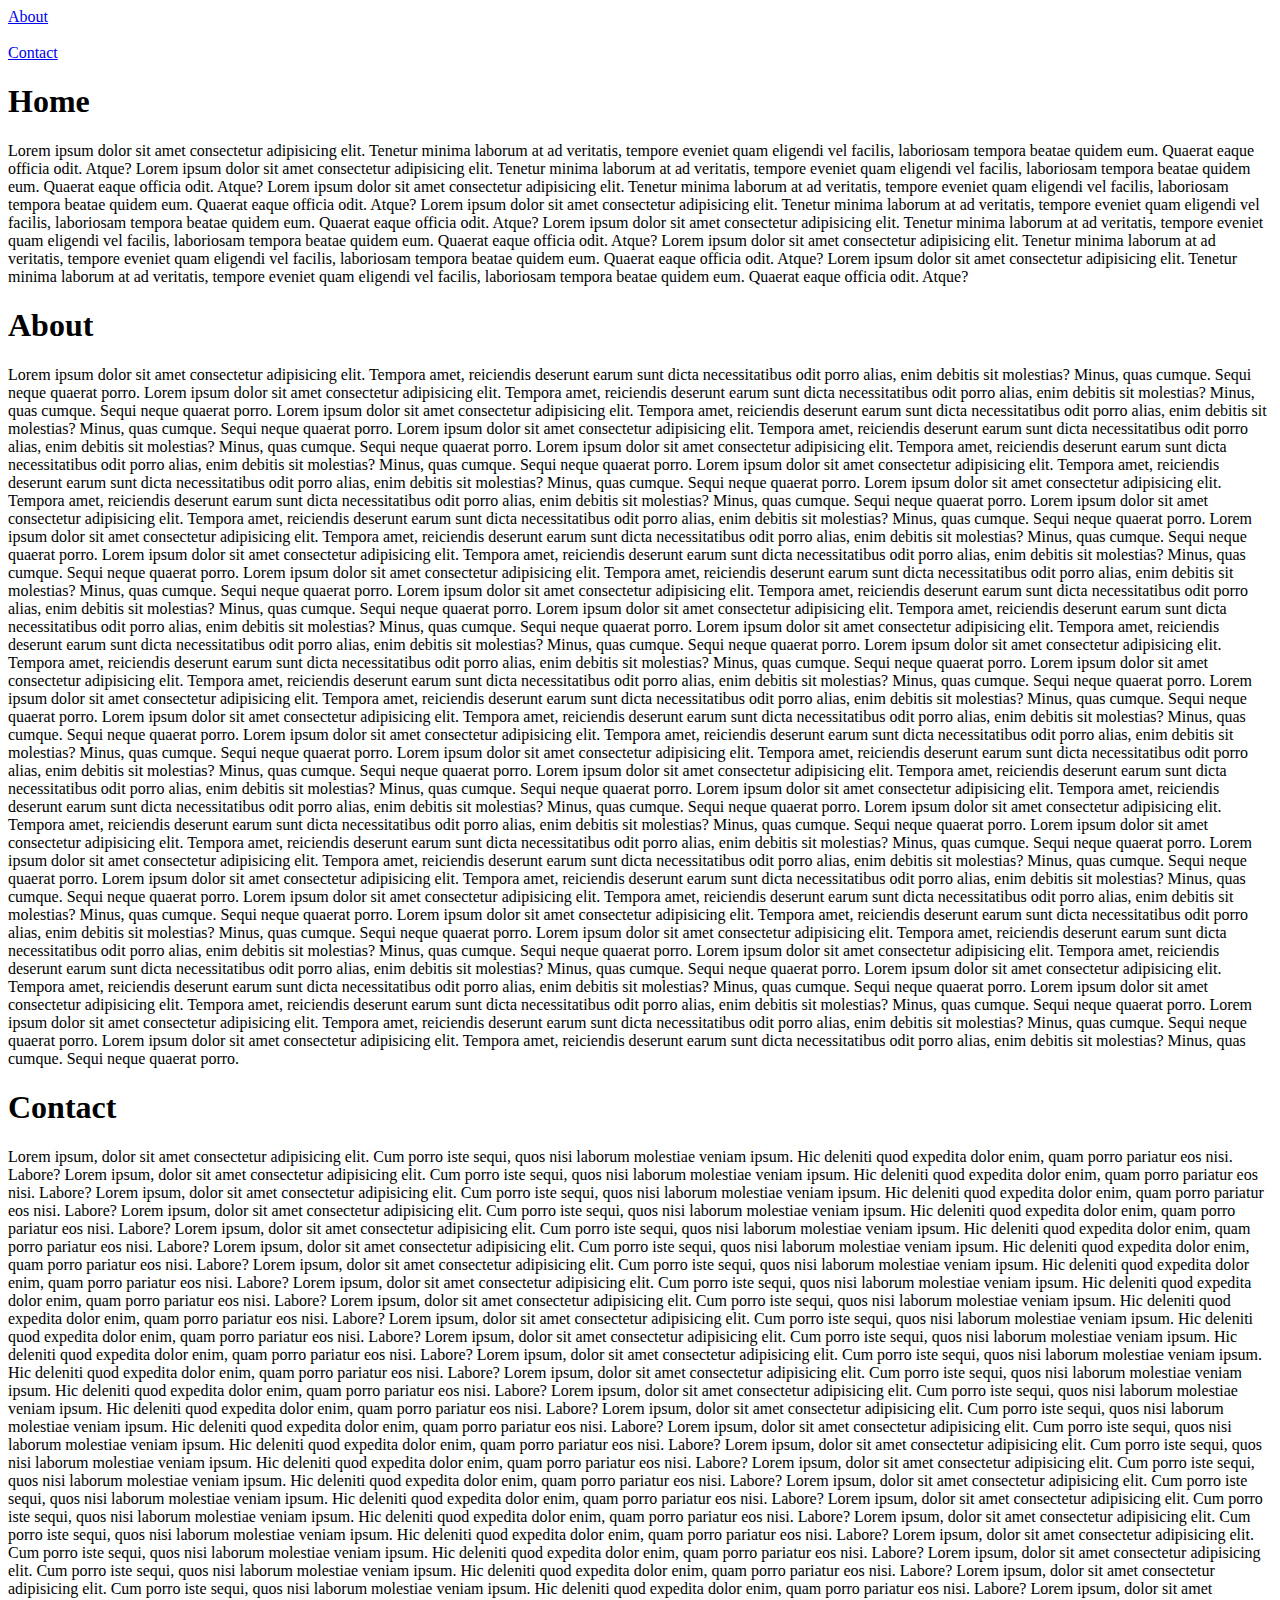
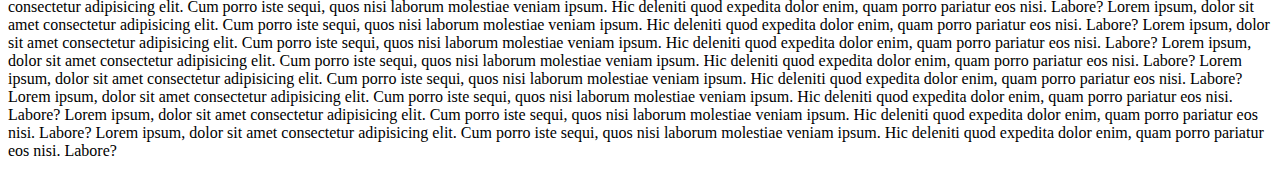
<file: class 1 & 2/index.html>
<html>
  <head>
    <title>HTML first class</title>
  </head>
  <body>
    <p>
      <!-- <p>
    <b>Hello</b>
    <i>World</i></p>
    <h1>Hello world</h1>
    <h2>Hello world </h2>
    <h3>Hello world</h3>
    <h4>Hello world</h3>
    <h5>Hello world</h3>
    <h6>Hello      world</h3>

    <p>x<sup>2</sup> </p>
    <p>CO<sub>2</sub> </p>

    <p>Lorem ipsum dolor sit amet consectetur, 
        adipisicing elit. <br/> Dolor sapiente explicabo cum,
        nulla ex sunt esse qui. Accusantium ea quo,
        <hr />
        nisi sed molestias pariatur voluptatem at neque rem, asperiores sit?
    </p>


    <p> <strong>Muhammad </strong> <em> Ameen </em></p>

    <blockquote cite="http://en.wikipedia.org/wiki/
    Winnie-the-Pooh">
        <p>Did you ever stop to think, and forget to start
             again?</p>
    </blockquote>

    <p>As A.A. Milne said, 
        <q>Some people talk to
        animals. Not many listen though. That's the
        problem.</q>
    </p>

    <p> <abbr title="Professor">Prof</abbr></p>

    <p>
        <acronym title="National Aeronautics and Space
        Administration">NASA</acronym>
         do some crazy
        space stuff.</p>

        <p>
            <cite>A Brief History of Time</cite>
             by Stephen
            Hawking has sold over ten million copies
            worldwide.</p>

        <address>
            <p>742 Evergreen Terrace, Springfield.</p>
        </address>

        <p>It was the 
            <del>worst</del>
             <ins>best</ins>
              idea
            she had ever had.
        </p>

        <p>Laptop computer:</p>
        <p><s>Was $995</s></p>
        <p>Now only $375</p>
     -->
    </p>

    <p>
      <!-- <h3>Order List</h3>
    <ol type="a">
      <li>
        Class 1
        <ol type="a">
          <li>Muhammad Ameen</li>
          <li>Muhammad Abdullah</li>
          <li>Muhammad Abdullah</li>
          <li>Muhammad Abdullah</li>
          <li>Muhammad Abdullah</li>
          <li>Muhammad Abdullah</li>
        </ol>
      </li>
      <li>Class 2</li>
      <li>Class 3</li>
      <li>Class 3</li>
      <li>Class 4</li>
    </ol>

    <h3>Un order List</h3>
    <ul>
      <li>Patato</li>
      <li>Tomato</li>
      <li>Onion</li>
    </ul>

    <h3>Defination List</h3>
    <dl>
      <dt>Sashimi</dt>
      <dd>
        Sliced raw fish that is served with condiments such as shredded daikon
        radish or ginger root, wasabi and soy sauce
      </dd>
      <dt>Sashimi</dt>
      <dd>
        Sliced raw fish that is served with condiments such as shredded daikon
        radish or ginger root, wasabi and soy sauce
      </dd>
      <dt>Sashimi</dt>
      <dd>
        Sliced raw fish that is served with condiments such as shredded daikon
        radish or ginger root, wasabi and soy sauce
      </dd>
    </dl> -->
    </p>

    <!-- <a href="https://www.facebook.com/" target="_blank">Go to facebook</a>

    <br />
    <a href="./about.html">About</a> -->

    <!-- <br>
    <a href="./contact/contact.html">Contact</a>


    <h2>Email Link</h2>


    <a href="mailto:abc@gmail.com">abc@gmail.com</a>
    <a href="tel:090078601">090078601</a> -->

    <p>
      <a href="#about">About</a>
      <br /><br />
      <a href="#contact">Contact</a>
    </p>

    <h1>Home</h1>
    <p>
      Lorem ipsum dolor sit amet consectetur adipisicing elit. Tenetur minima
      laborum at ad veritatis, tempore eveniet quam eligendi vel facilis,
      laboriosam tempora beatae quidem eum. Quaerat eaque officia odit. Atque?
      Lorem ipsum dolor sit amet consectetur adipisicing elit. Tenetur minima
      laborum at ad veritatis, tempore eveniet quam eligendi vel facilis,
      laboriosam tempora beatae quidem eum. Quaerat eaque officia odit. Atque?
      Lorem ipsum dolor sit amet consectetur adipisicing elit. Tenetur minima
      laborum at ad veritatis, tempore eveniet quam eligendi vel facilis,
      laboriosam tempora beatae quidem eum. Quaerat eaque officia odit. Atque?
      Lorem ipsum dolor sit amet consectetur adipisicing elit. Tenetur minima
      laborum at ad veritatis, tempore eveniet quam eligendi vel facilis,
      laboriosam tempora beatae quidem eum. Quaerat eaque officia odit. Atque?
      Lorem ipsum dolor sit amet consectetur adipisicing elit. Tenetur minima
      laborum at ad veritatis, tempore eveniet quam eligendi vel facilis,
      laboriosam tempora beatae quidem eum. Quaerat eaque officia odit. Atque?
      Lorem ipsum dolor sit amet consectetur adipisicing elit. Tenetur minima
      laborum at ad veritatis, tempore eveniet quam eligendi vel facilis,
      laboriosam tempora beatae quidem eum. Quaerat eaque officia odit. Atque?
      Lorem ipsum dolor sit amet consectetur adipisicing elit. Tenetur minima
      laborum at ad veritatis, tempore eveniet quam eligendi vel facilis,
      laboriosam tempora beatae quidem eum. Quaerat eaque officia odit. Atque?
    </p>

    <h1>About</h1>
    <p id="about">
      Lorem ipsum dolor sit amet consectetur adipisicing elit. Tempora amet,
      reiciendis deserunt earum sunt dicta necessitatibus odit porro alias, enim
      debitis sit molestias? Minus, quas cumque. Sequi neque quaerat porro.
      Lorem ipsum dolor sit amet consectetur adipisicing elit. Tempora amet,
      reiciendis deserunt earum sunt dicta necessitatibus odit porro alias, enim
      debitis sit molestias? Minus, quas cumque. Sequi neque quaerat porro.
      Lorem ipsum dolor sit amet consectetur adipisicing elit. Tempora amet,
      reiciendis deserunt earum sunt dicta necessitatibus odit porro alias, enim
      debitis sit molestias? Minus, quas cumque. Sequi neque quaerat porro.
      Lorem ipsum dolor sit amet consectetur adipisicing elit. Tempora amet,
      reiciendis deserunt earum sunt dicta necessitatibus odit porro alias, enim
      debitis sit molestias? Minus, quas cumque. Sequi neque quaerat porro.
      Lorem ipsum dolor sit amet consectetur adipisicing elit. Tempora amet,
      reiciendis deserunt earum sunt dicta necessitatibus odit porro alias, enim
      debitis sit molestias? Minus, quas cumque. Sequi neque quaerat porro.
      Lorem ipsum dolor sit amet consectetur adipisicing elit. Tempora amet,
      reiciendis deserunt earum sunt dicta necessitatibus odit porro alias, enim
      debitis sit molestias? Minus, quas cumque. Sequi neque quaerat porro.
      Lorem ipsum dolor sit amet consectetur adipisicing elit. Tempora amet,
      reiciendis deserunt earum sunt dicta necessitatibus odit porro alias, enim
      debitis sit molestias? Minus, quas cumque. Sequi neque quaerat porro.
      Lorem ipsum dolor sit amet consectetur adipisicing elit. Tempora amet,
      reiciendis deserunt earum sunt dicta necessitatibus odit porro alias, enim
      debitis sit molestias? Minus, quas cumque. Sequi neque quaerat porro.
      Lorem ipsum dolor sit amet consectetur adipisicing elit. Tempora amet,
      reiciendis deserunt earum sunt dicta necessitatibus odit porro alias, enim
      debitis sit molestias? Minus, quas cumque. Sequi neque quaerat porro.
      Lorem ipsum dolor sit amet consectetur adipisicing elit. Tempora amet,
      reiciendis deserunt earum sunt dicta necessitatibus odit porro alias, enim
      debitis sit molestias? Minus, quas cumque. Sequi neque quaerat porro.
      Lorem ipsum dolor sit amet consectetur adipisicing elit. Tempora amet,
      reiciendis deserunt earum sunt dicta necessitatibus odit porro alias, enim
      debitis sit molestias? Minus, quas cumque. Sequi neque quaerat porro.
      Lorem ipsum dolor sit amet consectetur adipisicing elit. Tempora amet,
      reiciendis deserunt earum sunt dicta necessitatibus odit porro alias, enim
      debitis sit molestias? Minus, quas cumque. Sequi neque quaerat porro.
      Lorem ipsum dolor sit amet consectetur adipisicing elit. Tempora amet,
      reiciendis deserunt earum sunt dicta necessitatibus odit porro alias, enim
      debitis sit molestias? Minus, quas cumque. Sequi neque quaerat porro.
      Lorem ipsum dolor sit amet consectetur adipisicing elit. Tempora amet,
      reiciendis deserunt earum sunt dicta necessitatibus odit porro alias, enim
      debitis sit molestias? Minus, quas cumque. Sequi neque quaerat porro.
      Lorem ipsum dolor sit amet consectetur adipisicing elit. Tempora amet,
      reiciendis deserunt earum sunt dicta necessitatibus odit porro alias, enim
      debitis sit molestias? Minus, quas cumque. Sequi neque quaerat porro.
      Lorem ipsum dolor sit amet consectetur adipisicing elit. Tempora amet,
      reiciendis deserunt earum sunt dicta necessitatibus odit porro alias, enim
      debitis sit molestias? Minus, quas cumque. Sequi neque quaerat porro.
      Lorem ipsum dolor sit amet consectetur adipisicing elit. Tempora amet,
      reiciendis deserunt earum sunt dicta necessitatibus odit porro alias, enim
      debitis sit molestias? Minus, quas cumque. Sequi neque quaerat porro.
      Lorem ipsum dolor sit amet consectetur adipisicing elit. Tempora amet,
      reiciendis deserunt earum sunt dicta necessitatibus odit porro alias, enim
      debitis sit molestias? Minus, quas cumque. Sequi neque quaerat porro.
      Lorem ipsum dolor sit amet consectetur adipisicing elit. Tempora amet,
      reiciendis deserunt earum sunt dicta necessitatibus odit porro alias, enim
      debitis sit molestias? Minus, quas cumque. Sequi neque quaerat porro.
      Lorem ipsum dolor sit amet consectetur adipisicing elit. Tempora amet,
      reiciendis deserunt earum sunt dicta necessitatibus odit porro alias, enim
      debitis sit molestias? Minus, quas cumque. Sequi neque quaerat porro.
      Lorem ipsum dolor sit amet consectetur adipisicing elit. Tempora amet,
      reiciendis deserunt earum sunt dicta necessitatibus odit porro alias, enim
      debitis sit molestias? Minus, quas cumque. Sequi neque quaerat porro.
      Lorem ipsum dolor sit amet consectetur adipisicing elit. Tempora amet,
      reiciendis deserunt earum sunt dicta necessitatibus odit porro alias, enim
      debitis sit molestias? Minus, quas cumque. Sequi neque quaerat porro.
      Lorem ipsum dolor sit amet consectetur adipisicing elit. Tempora amet,
      reiciendis deserunt earum sunt dicta necessitatibus odit porro alias, enim
      debitis sit molestias? Minus, quas cumque. Sequi neque quaerat porro.
      Lorem ipsum dolor sit amet consectetur adipisicing elit. Tempora amet,
      reiciendis deserunt earum sunt dicta necessitatibus odit porro alias, enim
      debitis sit molestias? Minus, quas cumque. Sequi neque quaerat porro.
      Lorem ipsum dolor sit amet consectetur adipisicing elit. Tempora amet,
      reiciendis deserunt earum sunt dicta necessitatibus odit porro alias, enim
      debitis sit molestias? Minus, quas cumque. Sequi neque quaerat porro.
      Lorem ipsum dolor sit amet consectetur adipisicing elit. Tempora amet,
      reiciendis deserunt earum sunt dicta necessitatibus odit porro alias, enim
      debitis sit molestias? Minus, quas cumque. Sequi neque quaerat porro.
      Lorem ipsum dolor sit amet consectetur adipisicing elit. Tempora amet,
      reiciendis deserunt earum sunt dicta necessitatibus odit porro alias, enim
      debitis sit molestias? Minus, quas cumque. Sequi neque quaerat porro.
      Lorem ipsum dolor sit amet consectetur adipisicing elit. Tempora amet,
      reiciendis deserunt earum sunt dicta necessitatibus odit porro alias, enim
      debitis sit molestias? Minus, quas cumque. Sequi neque quaerat porro.
      Lorem ipsum dolor sit amet consectetur adipisicing elit. Tempora amet,
      reiciendis deserunt earum sunt dicta necessitatibus odit porro alias, enim
      debitis sit molestias? Minus, quas cumque. Sequi neque quaerat porro.
      Lorem ipsum dolor sit amet consectetur adipisicing elit. Tempora amet,
      reiciendis deserunt earum sunt dicta necessitatibus odit porro alias, enim
      debitis sit molestias? Minus, quas cumque. Sequi neque quaerat porro.
      Lorem ipsum dolor sit amet consectetur adipisicing elit. Tempora amet,
      reiciendis deserunt earum sunt dicta necessitatibus odit porro alias, enim
      debitis sit molestias? Minus, quas cumque. Sequi neque quaerat porro.
      Lorem ipsum dolor sit amet consectetur adipisicing elit. Tempora amet,
      reiciendis deserunt earum sunt dicta necessitatibus odit porro alias, enim
      debitis sit molestias? Minus, quas cumque. Sequi neque quaerat porro.
      Lorem ipsum dolor sit amet consectetur adipisicing elit. Tempora amet,
      reiciendis deserunt earum sunt dicta necessitatibus odit porro alias, enim
      debitis sit molestias? Minus, quas cumque. Sequi neque quaerat porro.
      Lorem ipsum dolor sit amet consectetur adipisicing elit. Tempora amet,
      reiciendis deserunt earum sunt dicta necessitatibus odit porro alias, enim
      debitis sit molestias? Minus, quas cumque. Sequi neque quaerat porro.
    </p>

    <h1>Contact</h1>
    <p id="contact">
      Lorem ipsum, dolor sit amet consectetur adipisicing elit. Cum porro iste
      sequi, quos nisi laborum molestiae veniam ipsum. Hic deleniti quod
      expedita dolor enim, quam porro pariatur eos nisi. Labore? Lorem ipsum,
      dolor sit amet consectetur adipisicing elit. Cum porro iste sequi, quos
      nisi laborum molestiae veniam ipsum. Hic deleniti quod expedita dolor
      enim, quam porro pariatur eos nisi. Labore? Lorem ipsum, dolor sit amet
      consectetur adipisicing elit. Cum porro iste sequi, quos nisi laborum
      molestiae veniam ipsum. Hic deleniti quod expedita dolor enim, quam porro
      pariatur eos nisi. Labore? Lorem ipsum, dolor sit amet consectetur
      adipisicing elit. Cum porro iste sequi, quos nisi laborum molestiae veniam
      ipsum. Hic deleniti quod expedita dolor enim, quam porro pariatur eos
      nisi. Labore? Lorem ipsum, dolor sit amet consectetur adipisicing elit.
      Cum porro iste sequi, quos nisi laborum molestiae veniam ipsum. Hic
      deleniti quod expedita dolor enim, quam porro pariatur eos nisi. Labore?
      Lorem ipsum, dolor sit amet consectetur adipisicing elit. Cum porro iste
      sequi, quos nisi laborum molestiae veniam ipsum. Hic deleniti quod
      expedita dolor enim, quam porro pariatur eos nisi. Labore? Lorem ipsum,
      dolor sit amet consectetur adipisicing elit. Cum porro iste sequi, quos
      nisi laborum molestiae veniam ipsum. Hic deleniti quod expedita dolor
      enim, quam porro pariatur eos nisi. Labore? Lorem ipsum, dolor sit amet
      consectetur adipisicing elit. Cum porro iste sequi, quos nisi laborum
      molestiae veniam ipsum. Hic deleniti quod expedita dolor enim, quam porro
      pariatur eos nisi. Labore? Lorem ipsum, dolor sit amet consectetur
      adipisicing elit. Cum porro iste sequi, quos nisi laborum molestiae veniam
      ipsum. Hic deleniti quod expedita dolor enim, quam porro pariatur eos
      nisi. Labore? Lorem ipsum, dolor sit amet consectetur adipisicing elit.
      Cum porro iste sequi, quos nisi laborum molestiae veniam ipsum. Hic
      deleniti quod expedita dolor enim, quam porro pariatur eos nisi. Labore?
      Lorem ipsum, dolor sit amet consectetur adipisicing elit. Cum porro iste
      sequi, quos nisi laborum molestiae veniam ipsum. Hic deleniti quod
      expedita dolor enim, quam porro pariatur eos nisi. Labore? Lorem ipsum,
      dolor sit amet consectetur adipisicing elit. Cum porro iste sequi, quos
      nisi laborum molestiae veniam ipsum. Hic deleniti quod expedita dolor
      enim, quam porro pariatur eos nisi. Labore? Lorem ipsum, dolor sit amet
      consectetur adipisicing elit. Cum porro iste sequi, quos nisi laborum
      molestiae veniam ipsum. Hic deleniti quod expedita dolor enim, quam porro
      pariatur eos nisi. Labore? Lorem ipsum, dolor sit amet consectetur
      adipisicing elit. Cum porro iste sequi, quos nisi laborum molestiae veniam
      ipsum. Hic deleniti quod expedita dolor enim, quam porro pariatur eos
      nisi. Labore? Lorem ipsum, dolor sit amet consectetur adipisicing elit.
      Cum porro iste sequi, quos nisi laborum molestiae veniam ipsum. Hic
      deleniti quod expedita dolor enim, quam porro pariatur eos nisi. Labore?
      Lorem ipsum, dolor sit amet consectetur adipisicing elit. Cum porro iste
      sequi, quos nisi laborum molestiae veniam ipsum. Hic deleniti quod
      expedita dolor enim, quam porro pariatur eos nisi. Labore? Lorem ipsum,
      dolor sit amet consectetur adipisicing elit. Cum porro iste sequi, quos
      nisi laborum molestiae veniam ipsum. Hic deleniti quod expedita dolor
      enim, quam porro pariatur eos nisi. Labore? Lorem ipsum, dolor sit amet
      consectetur adipisicing elit. Cum porro iste sequi, quos nisi laborum
      molestiae veniam ipsum. Hic deleniti quod expedita dolor enim, quam porro
      pariatur eos nisi. Labore? Lorem ipsum, dolor sit amet consectetur
      adipisicing elit. Cum porro iste sequi, quos nisi laborum molestiae veniam
      ipsum. Hic deleniti quod expedita dolor enim, quam porro pariatur eos
      nisi. Labore? Lorem ipsum, dolor sit amet consectetur adipisicing elit.
      Cum porro iste sequi, quos nisi laborum molestiae veniam ipsum. Hic
      deleniti quod expedita dolor enim, quam porro pariatur eos nisi. Labore?
      Lorem ipsum, dolor sit amet consectetur adipisicing elit. Cum porro iste
      sequi, quos nisi laborum molestiae veniam ipsum. Hic deleniti quod
      expedita dolor enim, quam porro pariatur eos nisi. Labore? Lorem ipsum,
      dolor sit amet consectetur adipisicing elit. Cum porro iste sequi, quos
      nisi laborum molestiae veniam ipsum. Hic deleniti quod expedita dolor
      enim, quam porro pariatur eos nisi. Labore? Lorem ipsum, dolor sit amet
      consectetur adipisicing elit. Cum porro iste sequi, quos nisi laborum
      molestiae veniam ipsum. Hic deleniti quod expedita dolor enim, quam porro
      pariatur eos nisi. Labore? Lorem ipsum, dolor sit amet consectetur
      adipisicing elit. Cum porro iste sequi, quos nisi laborum molestiae veniam
      ipsum. Hic deleniti quod expedita dolor enim, quam porro pariatur eos
      nisi. Labore? Lorem ipsum, dolor sit amet consectetur adipisicing elit.
      Cum porro iste sequi, quos nisi laborum molestiae veniam ipsum. Hic
      deleniti quod expedita dolor enim, quam porro pariatur eos nisi. Labore?
      Lorem ipsum, dolor sit amet consectetur adipisicing elit. Cum porro iste
      sequi, quos nisi laborum molestiae veniam ipsum. Hic deleniti quod
      expedita dolor enim, quam porro pariatur eos nisi. Labore? Lorem ipsum,
      dolor sit amet consectetur adipisicing elit. Cum porro iste sequi, quos
      nisi laborum molestiae veniam ipsum. Hic deleniti quod expedita dolor
      enim, quam porro pariatur eos nisi. Labore? Lorem ipsum, dolor sit amet
      consectetur adipisicing elit. Cum porro iste sequi, quos nisi laborum
      molestiae veniam ipsum. Hic deleniti quod expedita dolor enim, quam porro
      pariatur eos nisi. Labore? Lorem ipsum, dolor sit amet consectetur
      adipisicing elit. Cum porro iste sequi, quos nisi laborum molestiae veniam
      ipsum. Hic deleniti quod expedita dolor enim, quam porro pariatur eos
      nisi. Labore? Lorem ipsum, dolor sit amet consectetur adipisicing elit.
      Cum porro iste sequi, quos nisi laborum molestiae veniam ipsum. Hic
      deleniti quod expedita dolor enim, quam porro pariatur eos nisi. Labore?
      Lorem ipsum, dolor sit amet consectetur adipisicing elit. Cum porro iste
      sequi, quos nisi laborum molestiae veniam ipsum. Hic deleniti quod
      expedita dolor enim, quam porro pariatur eos nisi. Labore? Lorem ipsum,
      dolor sit amet consectetur adipisicing elit. Cum porro iste sequi, quos
      nisi laborum molestiae veniam ipsum. Hic deleniti quod expedita dolor
      enim, quam porro pariatur eos nisi. Labore?
    </p>
  </body>
</html>
</file>
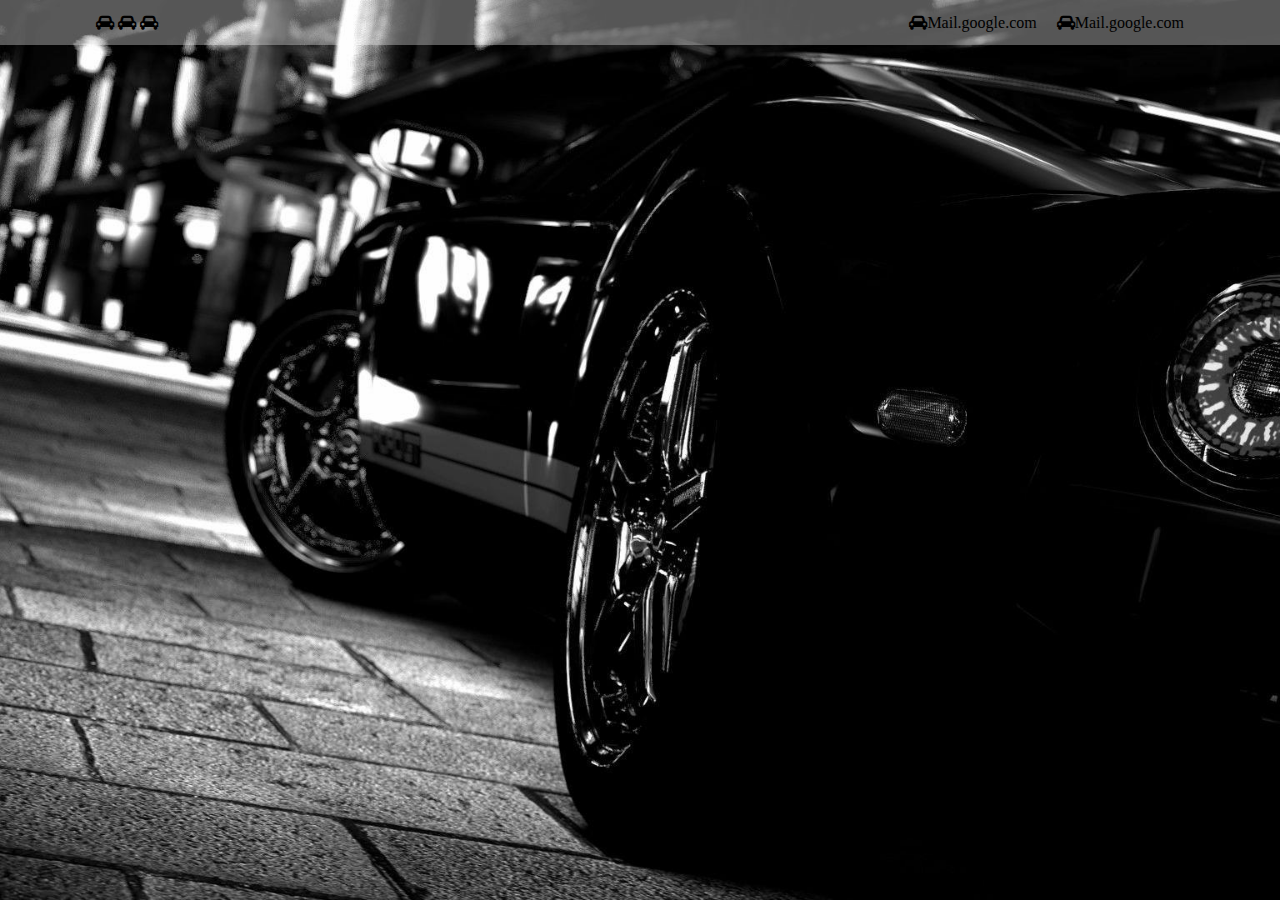
<file: class 10/index.html>
<!DOCTYPE html>
<html lang="en">
  <head>
    <meta charset="UTF-8" />
    <meta name="viewport" content="width=device-width, initial-scale=1.0" />
    <title>HTML Assignment</title>
    <link rel="stylesheet" href="./style.css" />
    <link
      rel="stylesheet"
      href="https://cdnjs.cloudflare.com/ajax/libs/font-awesome/4.7.0/css/font-awesome.min.css"
    />
  </head>
  <body>
    <div class="main_contianer">
      <div class="first_top_container">
        <div class="first_top_inner_container">
          <div class="left_top_icons">
            <i class="fa fa-car"></i>
            <i class="fa fa-car"></i>
            <i class="fa fa-car"></i>
          </div>
          <div class="right_top_icons">
            <div class="mail_container">
              <i class="fa fa-car"></i>
              <p>Mail.google.com</p>
            </div>
            <div class="phone_container">
              <i class="fa fa-car"></i>
              <p>Mail.google.com</p>
            </div>
          </div>
        </div>
      </div>
      <div class="second_top_container">
        
      </div>
    </div>
  </body>
</html>
</file>
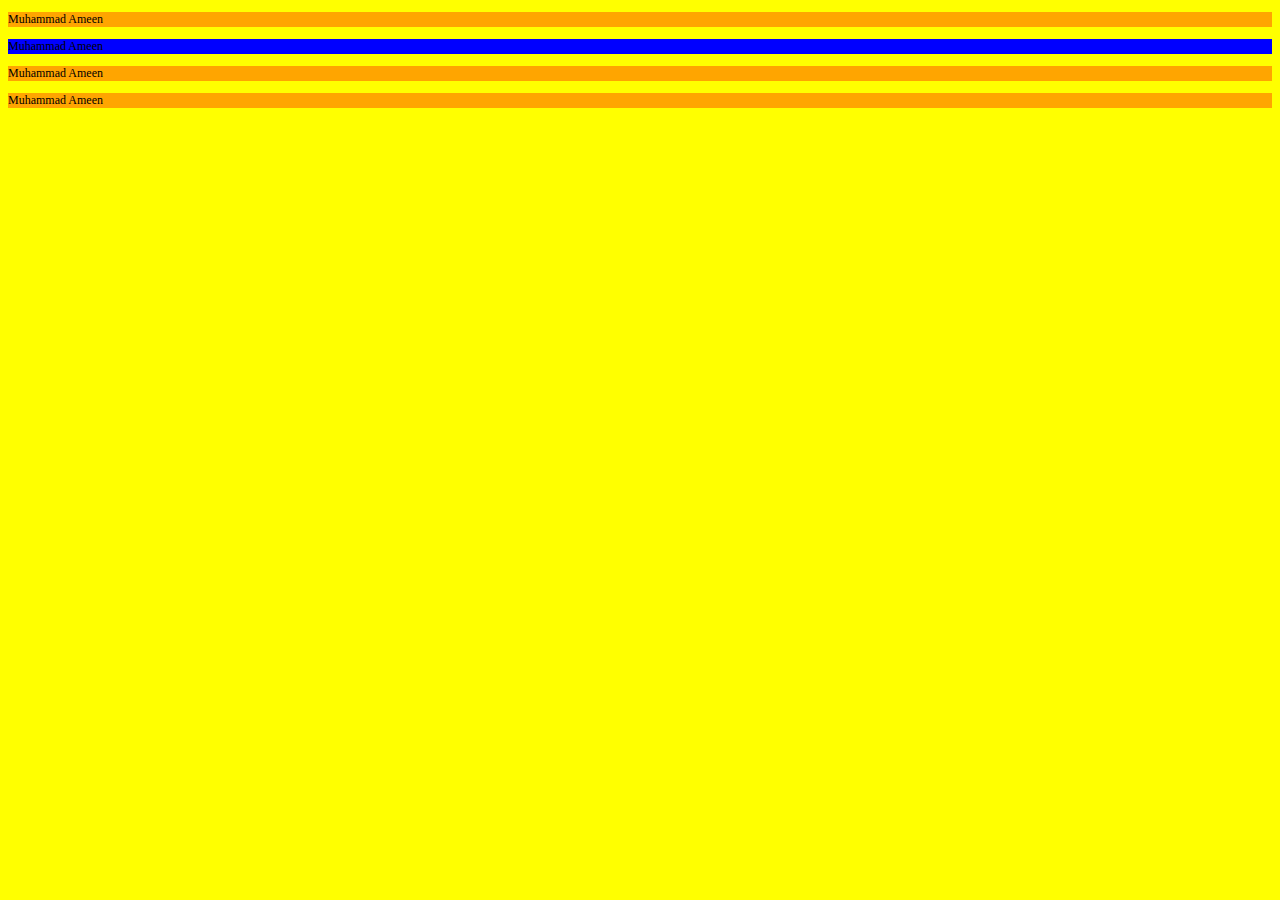
<file: class 4/index.html>
<!DOCTYPE html>
<html lang="en">
  <head>
    <meta charset="UTF-8" />
    <meta http-equiv="X-UA-Compatible" content="IE=edge" />
    <meta name="viewport" content="width=device-width, initial-scale=1.0" />
    <title>Form</title>

    <style>
      .name {
        
      }
    </style>

    <link href="./style.css" rel="stylesheet" />
  </head>
  <body>
    <!-- <form action="" method=""> 
     <input type="text" name="username" placeholder="username" />
      <input type="password" name="password" placeholder="password" required /> 

     
        <input type="radio" id="male" name="gender"  />
        <label for="male">Male</label>

        <input type="radio" id="female" name="gender">
        <label for="female">Female</label>
       
        <input type="radio" id="other" name="gender">
        <label for="other">Other</label> 

     <input type="checkbox" id="car1" name="Car1" checked>
        <label for="car1">Car 1</label> 

        <input type="checkbox" id="car2" name="Car2">
        <label for="car2">Car 2</label> 

        <input type="checkbox" id="car3" name="Car3">
        <label for="car3">Car 3</label>  
     <label for="username">Username: </label>
      <input type="text" id="username" name="username" placeholder="username" required />
      <br />
      <br />

      <label for="password">Password: </label>
      <input
        type="password"
        id="password"
        name="password"
        placeholder="password"
        required
      />
      <br />
      <br />
      <label for="email">Email: </label>
      <input
        type="email"
        id="email"
        name="email"
        placeholder="email"
        required
      />
      <br />
      <br />
      <label for="email">Email: </label>
      <input
        type="email"
        id="email"
        name="email"
        placeholder="email"
        required
      /> 

     <input type="file" multiple webkitdirectory /> 
     <br />
      <br /> 

     <select name="class">
        <option value="">Select class</option>
        <option value="class 1">Class 1</option>
        <option value="class 2">Class 2</option>
        <option value="class 3">Class 3</option>
        <option value="class 4">Class 4</option>
      </select>

      <br />
      <label for="password">password: </label>
      <input
        type="text"
        id="password"
        name="password"
        placeholder="password"
        required
      />
      <br /> 

     <fieldset>
        <legend>Contact details</legend>
        <label
          >Email:<br />
          <input type="text" name="email" /></label
        ><br />
        <label
          >Mobile:<br />
          <input type="text" name="mobile" /></label
        ><br />
        <label
          >Telephone:<br />
          <input type="text" name="telephone"
        /></label>
      </fieldset> 

     <textarea cols="20" rows="10"></textarea> 

     <input type="submit" /> 
     <input
        type="text"
        id="password"
        name="password"
        placeholder="password"
        required
      />

      <input type="datetime-local"  /> 
     </form> 
 -->

    <p class="name" style="background-color: orange;" >Muhammad Ameen</p>
    <p class="name" style="background-color: blue;" >Muhammad Ameen</p>
    <p class="name" style="background-color: orange; " >Muhammad Ameen</p>
    <p class="name" style="background-color: orange;" >Muhammad Ameen</p>
  </body>
</html>
</file>
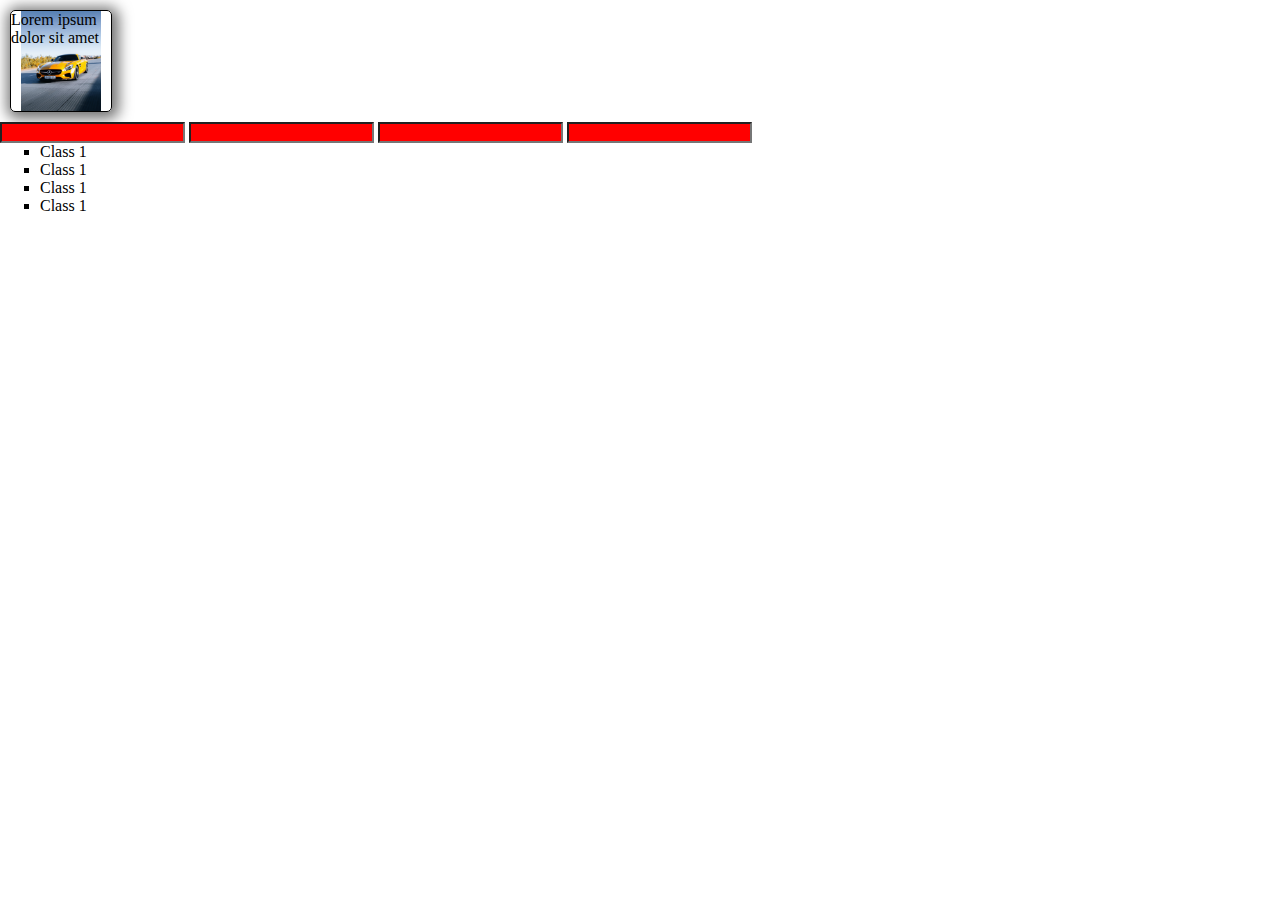
<file: class 5/index.html>
<!DOCTYPE html>
<html lang="en">
  <head>
    <meta charset="UTF-8" />
    <meta http-equiv="X-UA-Compatible" content="IE=edge" />
    <meta name="viewport" content="width=device-width, initial-scale=1.0" />
    <title>Document</title>
    <link rel="stylesheet" href="./style.css" />
  </head>
  <body>
    <!-- <p class="title">Muhammad Ameen</p>

    <p id="classes">Class 1</p>

    <ul>
      <li><a href="">Class 1</a></li>
      <li><a href="">Class 2</a></li>
      <li><a href="">Class 3</a></li>
      <li><a href="">Class 4</a></li>
    </ul>

    <div>
      <p>Ameen</p>
    </div>
    <p>Zahid</p>
    <div>
      <p>
        Lorem ipsum dolor sit amet consectetur adipisicing elit. Dignissimos
        laudantium ea enim deserunt libero, excepturi omnis tempore maiores
        quasi, ipsam id rerum perferendis ratione vel odio quo, nobis corporis
        et.
      </p>
    </div>
    <p>Second</p>
    <p>Third</p>
    <p>Fourth</p>
    <p></p> -->

    <!-- <p class="classes">class 1</p> -->

    <div class="box">
      <p>Lorem ipsum dolor sit amet</p>
    </div>
    <input type="text" />
    <input type="text" />
    <input type="text" />
    <input type="text" />

    <ul>
      <li>Class 1</li>
      <li>Class 1</li>
      <li>Class 1</li>
      <li>Class 1</li>
    </ul>
  </body>
</html>
</file>
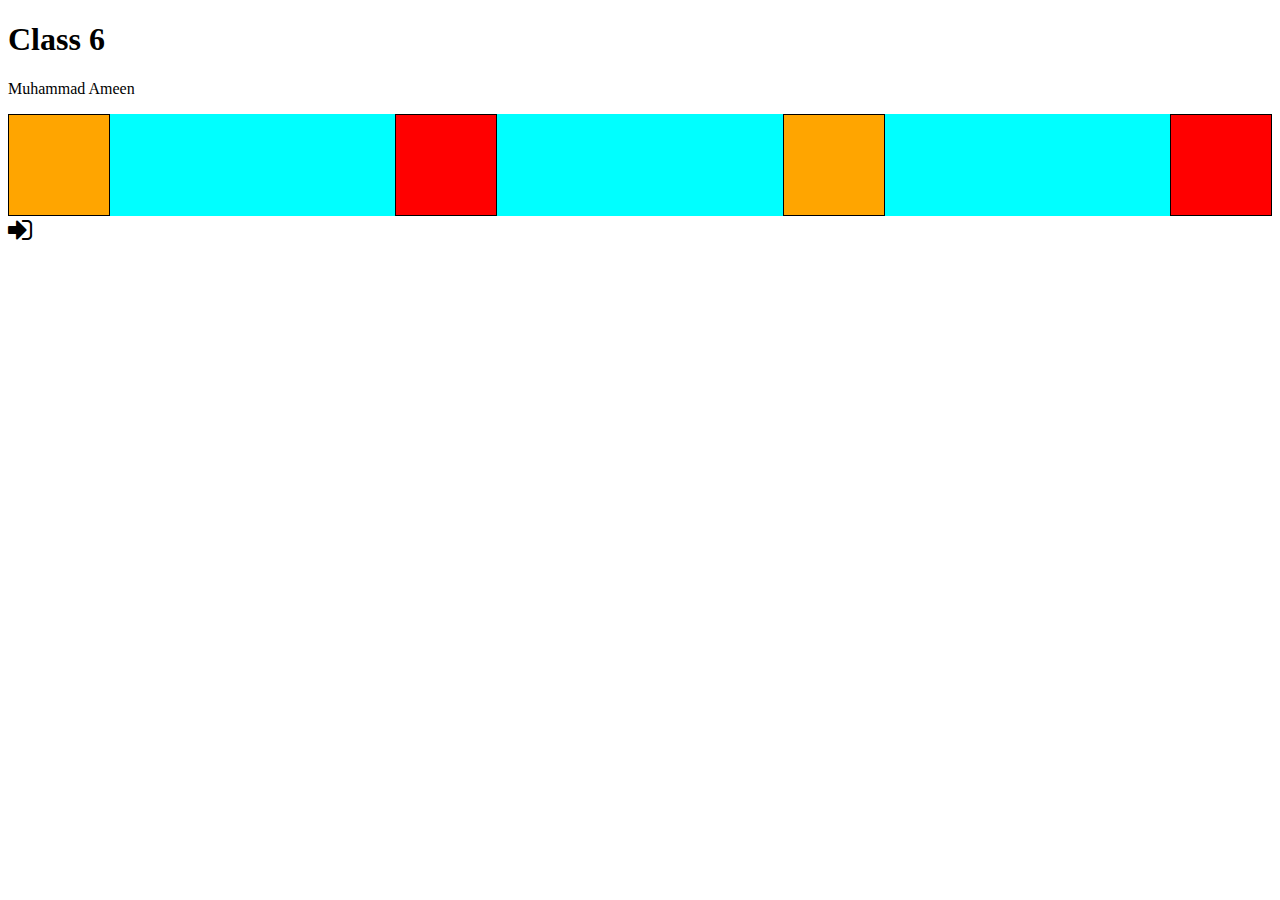
<file: class 6/index.html>
<!DOCTYPE html>
<html lang="en">
  <head>
    <meta charset="UTF-8" />
    <meta http-equiv="X-UA-Compatible" content="IE=edge" />
    <meta name="viewport" content="width=device-width, initial-scale=1.0" />
    <title>Document</title>

    <link
      rel="stylesheet"
      href="https://cdnjs.cloudflare.com/ajax/libs/font-awesome/4.7.0/css/font-awesome.min.css"
    />
    <link rel="stylesheet" href="style.css" />
    <link rel="stylesheet" href="./table.css" />
  </head>
  <body>
    <h1>Class 6</h1>

    <p class="dog cat">Muhammad Ameen</p>

    <!-- <a href="">Class 6</a> -->

    <!-- <div>
      <div class="box1"></div>
      <div class="box2"></div>
      <div class="box1"></div>
      <div class="box2"></div>

      <img
        width="150px"
        src="https://images.unsplash.com/photo-1525609004556-c46c7d6cf023?ixlib=rb-4.0.3&ixid=M3wxMjA3fDB8MHxzZWFyY2h8NXx8Y2Fyc3xlbnwwfHwwfHx8MA%3D%3D&w=1000&q=80"
        alt=""
      />
    
    </div> -->

    <!-- <table class="one">
      <tr>
        <td>1</td>
        <td>2</td>
      </tr>
      <tr>
        <td>3</td>
        <td>4</td>
      </tr>
    </table> -->

    <!-- <p class="heading1">Hello world</p>
    <p class="heading2">Hello world</p>
    <p class="heading3">
      Lorem ipsum dolor sit amet consectetur adipisicing elit. Qui illum at,
      incidunt voluptatem minus iure laborum ab cum possimus, omnis enim dolore
      facilis id, excepturi fuga saepe explicabo aliquam veniam!
    </p>

    <div class="backImage"></div> -->

    <div class="mainContainer">
      <div class="box1"></div>
      <div class="box2"></div>
      <div class="box1"></div>
      <div class="box2">
      
      </div>
    </div>

    <a href="">
        <i class="fa fa-sign-in icon" aria-hidden="true"></i>
      </a>
  </body>
</html>
</file>
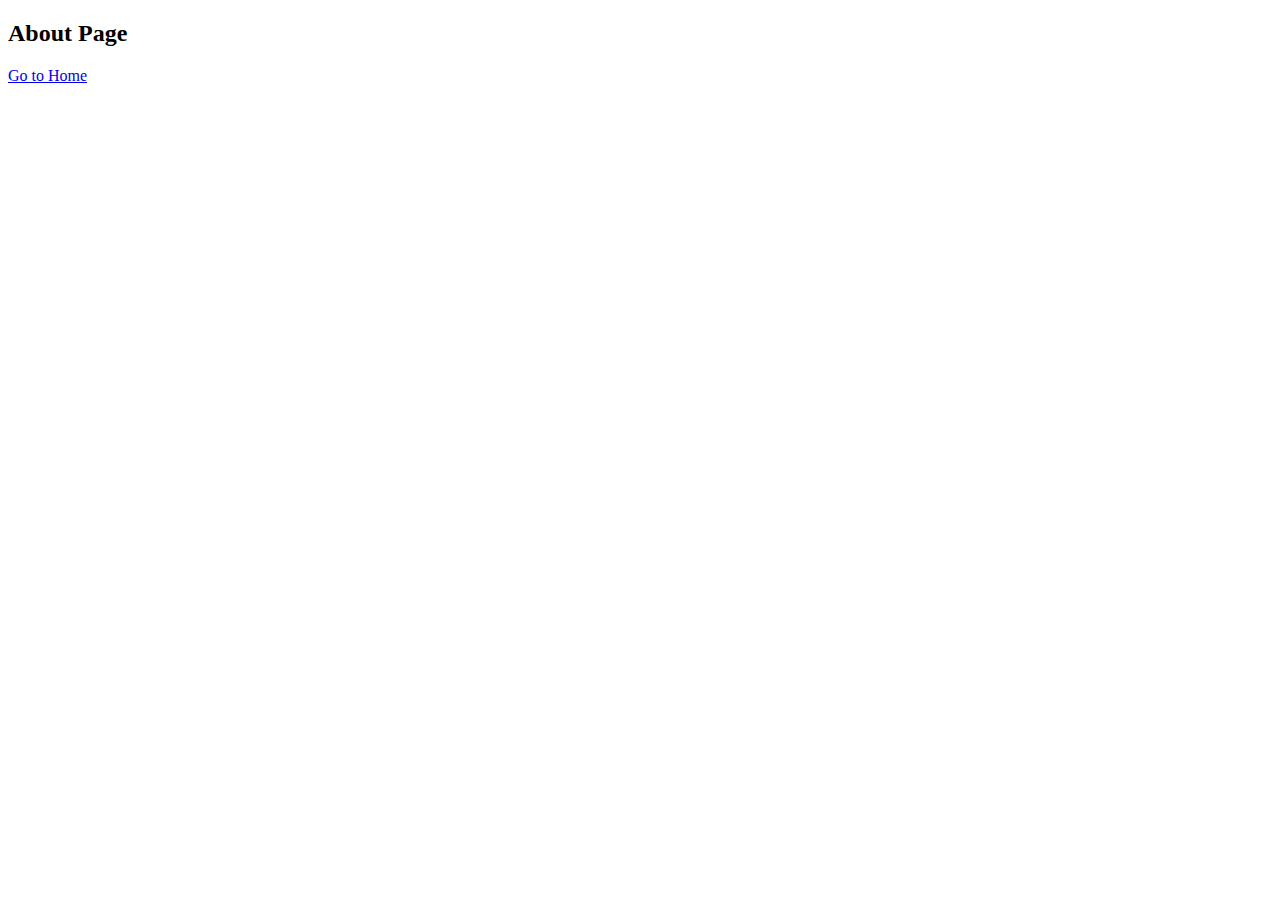
<file: class 1 & 2/about.html>
<!DOCTYPE html>
<html lang="en">
<head>
    <meta charset="UTF-8">
    <meta http-equiv="X-UA-Compatible" content="IE=edge">
    <meta name="viewport" content="width=device-width, initial-scale=1.0">
    <title>Document</title>
</head>
<body>
    <h2>About Page</h2>

    <a href="./index.html">Go to Home</a>
</body>
</html>
</file>
<file: class 10/style.css>
* {
  margin: 0px;
}

.main_contianer {
  height: 100vh;
  width: 100%;
  background-image: url(./assets/car-back.jpg);
  background-repeat: no-repeat;
  background-position: center;
  background-size: cover;
}

.first_top_container {
  background-color: rgba(255, 255, 255, 0.336);
  height: 5%;
  display: flex;
  justify-content: center;
}

.first_top_inner_container {
  display: flex;
  justify-content: space-between;
  align-items: center;
  width: 85%;
}

.left_top_icons {
  
}
.right_top_icons {
  display: flex;
 
}
.mail_container {
    display: flex;
    margin-right: 20px;
}
.phone_container {
    display: flex;
}
</file>
<file: class 4/style.css>
/* * {
  background-color: black;
} */

/* .name {
  font-size: 130px;
  color: red;
} */

body {
    background-color: yellow;
}

.name {
  font-size: 12px;
  color: black;
}
</file>
<file: class 5/style.css>
* {
  margin: 0px;
}

body {
  /* background-image: url("./images/free-car-icon-2897-thumb.png");
  background-repeat: no-repeat;
  background-position: center;
  background-size: contain; */
}
/* 
.title {
  background-color: orange;
  color: white;
}

#classes {
  background-color: black;
  color: white;
}

p {
  background-color: red;
  color: white;
}

li > a {
  background-color: orange;
}

div p {
  background-color: red;
}

div + p {
  background-color: blueviolet;
}

h1 {
}

div ~ p {
  background-color: red;
}

.classes {
  color: black;
  background-color: black;
  font-size: 24px;
  font-weight: bolder;
  text-decoration: underline;
  text-transform: uppercase;
  background-color: rgb(100, 100, 255);
  background-color: rgba(100, 100, 255, 1);
  text-align: right;
  letter-spacing: 10px;
  word-spacing: 10px;
} */

.box {
  width: 100px;
  height: 100px;
  /* background-color: orange; */
  /* background-color: #000000; */
  /* color: #fff; */
  /* overflow-y: scroll; */
  /* border-width: 1px;
  border-color: black;
  border-style: solid; */
  border: 1px solid black;
  margin: 10px 10px 10px 10px;
  /* padding: 10px 10px 10px 10px; */
  border-radius: 5px;
  box-shadow: 2px 2px 14px 5px rgba(0, 0, 0, 0.55);
  cursor: move;
  background-image: url("./images/photo-1605559424843-9e4c228bf1c2.jpg");
  background-position: center;
  background-size: contain;
  background-repeat: no-repeat;
}

.box:hover {
  background-color: red;
  width: 200px;
}

.input {
  padding: 2px 5px;
}

.input:focus {
  color: green;
}

ul {
  list-style-type: square;
}

input {
  background-color: red;
}
</file>
<file: class 6/style.css>
/* @font-face {
   src: url("./asstes/fonts/static/JosefinSans-Bold.ttf");
   font-family: "JosefinSans-Bold";
}

p {
  font-family: "JosefinSans-Bold";
  font-size: 25px;
}

a {
    font-size: 26px;
}
a:link {
    color: red;
}

a:hover {
    background-color: orange;
}

a:visited {
    color: orange;
} 

.box1 {
  width: 100px;
  height: 100px;
  background-color: red;
  display: inline-block;
}

.box2 {
  width: 100px;
  height: 100px;
  background-color: orange;
  display: inline-block;
  display: none;
  visibility: hidden;
   display: inline-block; 
   box-shadow: 2px -3px 22px -6px rgba(0, 0, 0, 0.75);
  -webkit-box-shadow: 2px -3px 22px -6px rgba(0, 0, 0, 0.75);
  -moz-box-shadow: 2px -3px 22px -6px rgba(0, 0, 0, 0.75); 
}
 img {
  position: absolute;
  top: 140px;
  left: 30px;
  z-index: -1;
} 

 
td {
  background-color: #0088dd;
  padding: 15px;
  border: 2px solid #000000;
}
table.one {
  border-spacing: 15px 15px;
}
table.one {
  border-collapse: collapse;
} 

 .heading1 {
  background-color: red;
  float: left;
}

.heading2 {
    background-color: orange;
    float: left;
}

.heading3 {
    clear: both;
} 
 
.heading3 {
  background-color: rebeccapurple;
  color: white;
}

.backImage {
  width: 800px;
  height: 800px;
  background-color: red;
  background-image: url("./asstes/images/backImageCar.png");
  background-position: center;
  background-repeat: no-repeat;
  background-size: cover;
}  */

.box1 {
  width: 100px;
  height: 100px;
  background-color: red;
  border: 1px solid black;
}

.box2 {
  width: 100px;
  height: 100px;
  background-color: orange;
  border: 1px solid black;
}

.mainContainer {
  background-color: red;
}

.mainContainer {
  background-color: aqua;
  display: flex;
  justify-content: space-between;
  flex-direction: row-reverse;
  align-items: baseline;
}

.icon {
  font-size: 28px;
}

a:visited {
  color: black;
}
</file>
<file: class 6/table.css>
@import url("./style.css");
</file>
